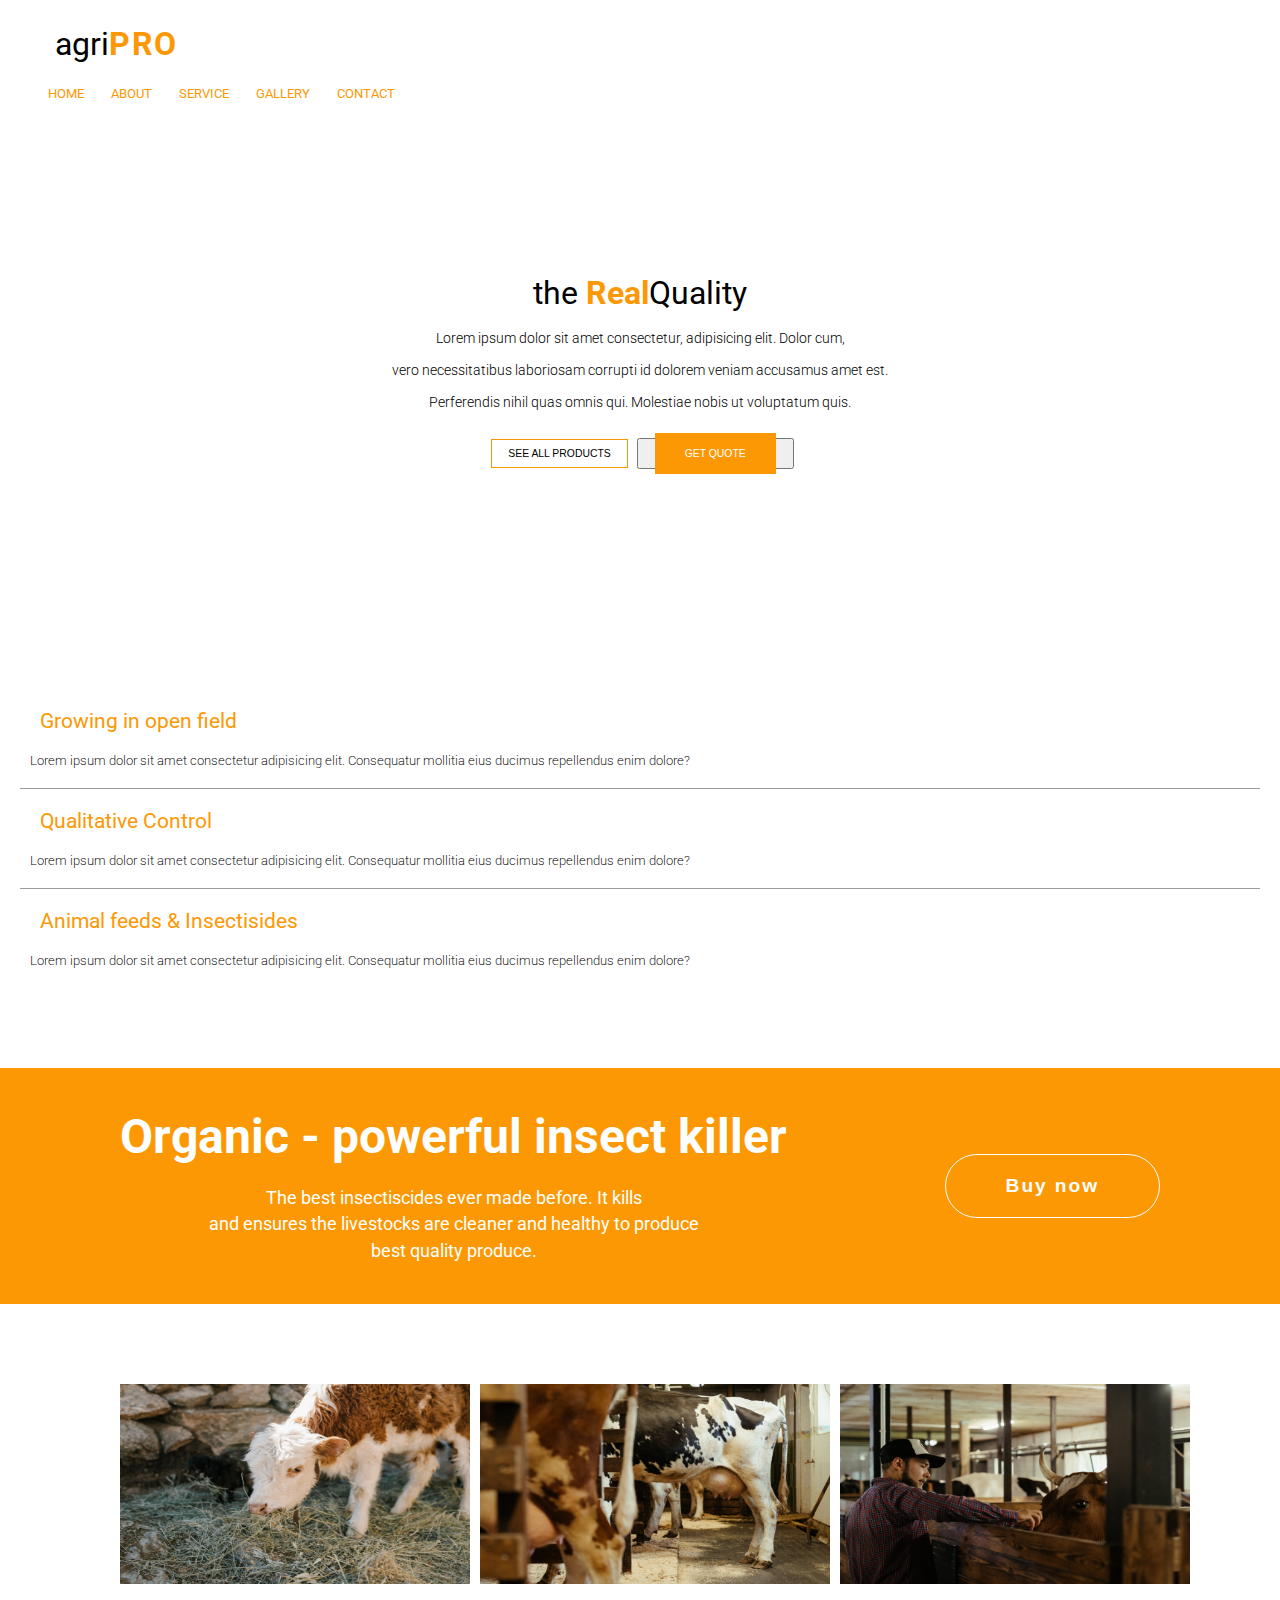
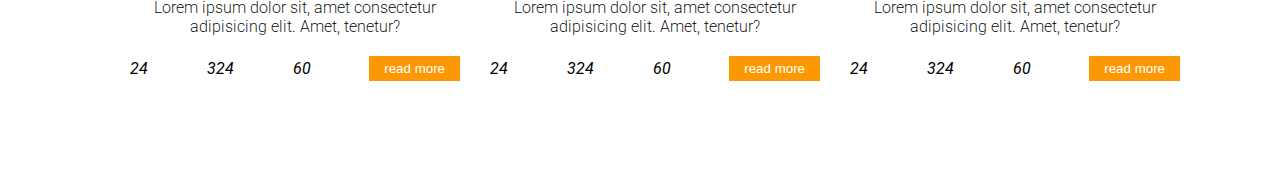
<file: index.html>
<!DOCTYPE html>
<html lang="en">

<head>
    <meta charset="UTF-8">
    <meta http-equiv="X-UA-Compatible" content="IE=edge">
    <meta name="viewport" content="width=device-width, initial-scale=1.0">
    <title>Dairy Farm</title>
    <link rel="stylesheet" href="style.css">
    <link rel="stylesheet" href="https://use.fontawesome.com/releases/v5.15.4/css/all.css" integrity="sha384-DyZ88mC6Up2uqS4h/KRgHuoeGwBcD4Ng9SiP4dIRy0EXTlnuz47vAwmeGwVChigm" crossorigin="anonymous">
</head>

<body>
    <section class="hero">
        <!-- <video src="./images/bgVid.mp4" id="vidbg" muted loop autoplay></video> -->

        <section class="nav">
            <div class="nav-items">
                <div class="logo">agri<span id="pro">pro</span></div>
                <ul>
                    <li><a href="#">home</a></li>
                    <li><a href="#">about</a></li>
                    <li><a href="#">service</a></li>
                    <li><a href="#">gallery</a></li>
                    <li><a href="#">contact</a></li>
                </ul>
                <div class="cart">
                    <i class="fas fa-search"></i>
                    <i class="fas fa-cart-plus"></i>
                </div>
            </div>
        </section>
        <!-- end navbar  -->
        <section class="page-descr">
            <h1 class="main-title">the <span id="span-title">Real</span>Quality</h1>
            <p>Lorem ipsum dolor sit amet consectetur, adipisicing elit. Dolor cum, <br> vero necessitatibus laboriosam corrupti id dolorem veniam accusamus amet est. <br> Perferendis nihil quas omnis qui. Molestiae nobis ut voluptatum quis.</p>
            <button class="see-prod">see all products</button>
            <button class="about"><a href="./quote.html">get quote</a></button>
        </section>
    </section>
    <!-- end navbar  -->
    <section class="main-content">
        <section class="service">
            <div class="o-fld">
                <div class="head-cont">
                    <i class="fas fa-cloud-showers-heavy"></i>
                    <h3 class="head-cont-tle">Growing in open field</h3>
                </div>
                <p>Lorem ipsum dolor sit amet consectetur adipisicing elit. Consequatur mollitia eius ducimus repellendus enim dolore?
                </p>
            </div>
            <div class="o-fld">
                <div class="head-cont">
                    <i class="fas fa-cloud-showers-heavy"></i>
                    <h3 class="head-cont-tle">Qualitative Control</h3>
                </div>
                <p>Lorem ipsum dolor sit amet consectetur adipisicing elit. Consequatur mollitia eius ducimus repellendus enim dolore?
                </p>
            </div>
            <div class="o-fld">
                <div class="head-cont">
                    <i class="fas fa-cloud-showers-heavy"></i>
                    <h3 class="head-cont-tle">Animal feeds & Insectisides</h3>
                </div>
                <p>Lorem ipsum dolor sit amet consectetur adipisicing elit. Consequatur mollitia eius ducimus repellendus enim dolore?
                </p>
            </div>
        </section>
        <!-- end service  -->
    </section>
    <!-- end-main-content -->
    <section class="sell-prod">
        <div class="product">
            <div class="prod-det">
                <h3>Organic - powerful insect killer</h3>
                <p>The best insectiscides ever made before. It kills <br> and ensures the livestocks are cleaner and healthy to produce <br> best quality produce.</p>
            </div>
            <button class="buy-btn">Buy now</button>
        </div>
    </section>
    <section class="img-gallery">
        <div class="gallery-list">
            <div class="gal-list-item">
                <div class="item-one">
                    <img src="./images/img-3.jpeg" alt="">
                    <div class="img-detail">
                        <p>Lorem ipsum dolor sit, amet consectetur adipisicing elit. Amet, tenetur?</p>
                        <div class="socio">
                            <i class="far fa-comment-dots">24</i>
                            <i class="far fa-heart">324</i>
                            <i class="fas fa-share">60</i>
                            <button class="read-mr">read more</button>
                        </div>
                    </div>
                </div>
                <!-- enditem one  -->
                <div class="item-one">
                    <img src="./images/img-1.jpeg" alt="">
                    <div class="img-detail">
                        <p>Lorem ipsum dolor sit, amet consectetur adipisicing elit. Amet, tenetur?</p>
                        <div class="socio">
                            <i class="far fa-comment-dots">24</i>
                            <i class="far fa-heart">324</i>
                            <i class="fas fa-share">60</i>
                            <button class="read-mr">read more</button>
                        </div>
                    </div>
                </div>

                <!-- </div> end item two  -->
                <div class="item-one">
                    <img src="./images/img-2.jpeg" alt="">
                    <div class="img-detail">
                        <p>Lorem ipsum dolor sit, amet consectetur adipisicing elit. Amet, tenetur?</p>
                        <div class="socio">
                            <i class="far fa-comment-dots">24</i>
                            <i class="far fa-heart">324</i>
                            <i class="fas fa-share">60</i>
                            <button class="read-mr">read more</button>
                        </div>
                    </div>
                </div>
            </div>
    </section>

    <script src="script.js"></script>
</body>

</html>
</file>
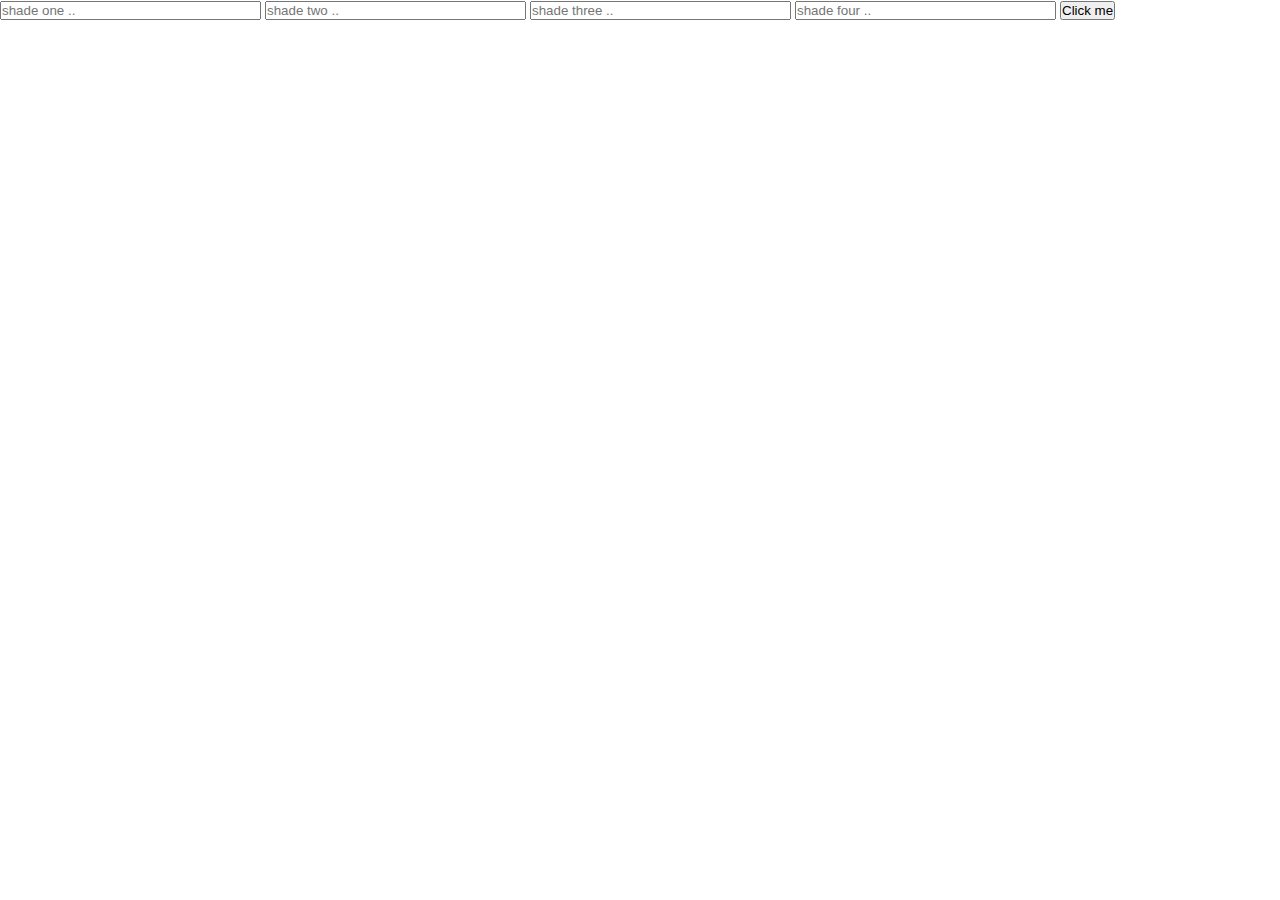
<file: quote.html>
<!DOCTYPE html>
<html lang="en">

<head>
    <meta charset="UTF-8">
    <meta http-equiv="X-UA-Compatible" content="IE=edge">
    <meta name="viewport" content="width=device-width, initial-scale=1.0">
    <title>Quote</title>
    <link rel="stylesheet" href="style.css">
</head>

<body>
    <input id="shade-1" size="30" placeholder="shade one ..">
    <input id="shade-2" size="30" placeholder="shade two ..">
    <input id="shade-3" size="30" placeholder="shade three ..">
    <input id="shade-4" size="30" placeholder="shade four ..">

    <button id="btn">Click me</button>
    <!-- <div id="display"></div> -->
    <script src="script.js"></script>
</body>

</html>
</file>
<file: style.css>
@import url('https://fonts.googleapis.com/css2?family=Roboto:wght@100;300;400;700&display=swap');
* {
    margin: 0;
    padding: 0;
    box-sizing: border-box;
}

:root {
    --color-1: #fc9803;
}

body {
    font-family: -apple-system, BlinkMacSystemFont, 'Segoe UI', Roboto, Oxygen, Ubuntu, Cantarell, 'Open Sans', 'Helvetica Neue', sans-serif;
}


/* BANNER SECTION  */

.hero {
    /* background-image: url('./images/bg.jpg'); */
    background-size: cover;
    background-position: center;
    background-repeat: no-repeat;
    /* background-color: rgba(0, 0, 0, 0.2); */
}

.nav {
    /* position: absolute; */
    width: 100%;
    padding: 0px 30px;
    z-index: 2;
    margin-bottom: 80px;
    border-bottom: 1px solid rgba(56, 56, 56, 0.5);
}

.nav-items {
    display: flex;
    align-items: center;
    justify-content: space-between;
}

.nav-items ul li {
    display: inline-flex;
    padding: 20px;
}

.nav-items ul li a {
    color: var(--color-1);
    list-style: none;
    text-decoration: none;
    padding: 10px 20px;
    text-transform: uppercase;
}

.logo {
    padding: 20px;
    cursor: pointer;
    font-size: 2rem;
}

#pro {
    font-weight: bold;
    letter-spacing: .1rem;
    text-transform: uppercase;
    color: var(--color-1);
    /* font-size: 1.6; */
}

.cart {
    display: inline-flex;
    padding: 20px;
    /* color: white; */
}

.cart i {
    /* color: var(--color-1); */
    cursor: pointer;
    padding: 10px;
}

.cart i:hover {
    color: var(--color-1);
}


/* video {
    background-color: rgba(0, 0, 0, 0.5);
    z-index: -10;
    position: relative;
    width: 100%;
} */


/* page decription  */

.page-descr {
    text-align: center;
}

.main-title {
    font-weight: 400;
    font-size: 4rem;
    padding: 80px 0px 20px 0px;
}

#span-title {
    font-weight: bolder;
    color: var(--color-1);
}

.page-descr p {
    font-size: 1.1rem;
    line-height: 2rem;
    font-weight: 400;
    margin-bottom: 20px;
}

.see-prod {
    margin: 0px 5px;
    border: 1px solid var(--color-1);
    background: none;
    padding: 15px 30px;
    cursor: pointer;
    text-transform: uppercase;
    text-align: center;
}

.see-prod:hover {
    transition: 2ms ease-in;
    background-color: var(--color-1);
    color: white;
}

a {
    background: none;
}

.about a {
    list-style: none;
    text-decoration: none;
    outline: none;
    border: none;
    padding: 15px 30px;
    color: white;
    cursor: pointer;
    text-transform: uppercase;
    text-align: center;
    background-color: var(--color-1);
}

.about:hover {
    background-color: white;
    color: var(--color-1);
    border: 1px solid var(--color-1);
}

.see-prod,
.about {
    margin-bottom: 120px;
}


/* main conent  */

.main-content {
    margin-top: 120px;
    padding: 20px 120px;
}

#serv {
    /* text-align: center; */
    font-size: 3rem;
    color: var(--color-1);
}

.service {
    display: flex;
    justify-content: space-between;
}

.head-cont {
    cursor: pointer;
    color: var(--color-1);
    display: inline-flex;
    padding: 15px 0px;
}

.head-cont i {
    padding: 0px 10px;
    font-size: 2rem;
}

.head-cont-tle {
    color: var(--color-1);
    font-weight: 400;
    font-size: 1.3rem;
}

.o-fld p {
    font-weight: 250;
    padding: 0px 10px;
}

.sell-prod {
    margin-top: 60px;
    background-color: var(--color-1);
}

.product {
    align-items: center;
    color: white;
    padding: 40px 120px;
    display: flex;
    justify-content: space-between;
}

.prod-det {
    text-align: center;
}

.prod-det h3 {
    font-size: 3rem;
    margin-bottom: 20px;
}

.prod-det p {
    font-weight: 400;
    font-size: 1.1em;
    line-height: 1.5em;
}

.buy-btn {
    background-color: transparent;
    padding: 20px 60px;
    border: 1px solid #fff;
    border-radius: 40px;
    color: #fff;
    cursor: pointer;
    font-size: 1.2rem;
    font-weight: bold;
    letter-spacing: .1em;
}


/* Image gallery  */

.gallery-list {
    padding: 80px 120px;
}

.gal-list-item {
    display: flex;
    justify-content: space-between;
}

.item-one {
    width: 400px;
    margin-right: 10px;
}

.item-one :nth-child(4) {
    margin-right: none;
}

.item-one img {
    width: 350px;
    height: 200px;
}

.img-detail p {
    font-weight: 250;
    padding-top: 10px;
    text-align: center;
}

.socio {
    cursor: pointer;
    align-items: center;
    margin: 10px 0px;
    padding: 10px;
    display: flex;
    justify-content: space-between;
}

.socio i:hover {
    color: var(--color-1);
}

.read-mr {
    cursor: pointer;
    border: none;
    color: white;
    padding: 5px 15px;
    background-color: var(--color-1);
}

.quote-body {
    padding: 80px 200px;
    text-align: center;
    align-items: center;
}

.quote-field {
    /* justify-content: center; */
    width: 700px;
    height: auto;
    text-align: center;
    border: 1px solid #aaa;
    /* display: block; */
}

.quote-field input {
    width: 300px;
}

select {
    width: 300px;
}


/* SMALL SCREEN DEVICES */

@media (min-width: 20em) and (max-width: 80em) {
    .nav {
        border: none;
        width: 100%;
    }
    .nav-items {
        display: block;
        padding: 5px;
    }
    .nav-items ul li {
        padding: 3px 5px;
    }
    .nav-items ul li a {
        text-align: center;
        padding: 0px 5px;
        margin-left: 3px;
        font-size: .8rem;
    }
    /* description  */
    .main-title {
        font-weight: 400;
        font-size: 2rem;
        padding: 25px 0px 10px 0px;
    }
    .page-descr p {
        padding: 0px 20px;
        font-size: .85rem;
        line-height: none;
        font-weight: 300;
    }
    .see-prod,
    .about {
        padding: 8px 16px;
        font-size: .65rem;
    }
    /* main-content  */
    .main-content {
        margin-top: 80px;
        padding: 20px;
    }
    .service {
        display: block;
    }
    .head-cont {
        display: inline-flex;
        padding: 10px 0px;
    }
    .head-cont i {
        padding: 0px 10px;
    }
    .o-fld p {
        padding: 10px;
        font-size: .8rem;
    }
    .o-fld {
        padding: 10px 0px;
        border-bottom: 1px solid rgba(56, 56, 56, 0.5);
    }
    .o-fld:nth-child(3) {
        border-bottom: none;
    }
}

@media (min-width: 400px) and (max-width: 1200px) {
    .nav {
        border: none;
        width: 100%;
        text-align: center;
    }
    .nav-items {
        display: block;
        padding: 10px;
    }
    .nav-items ul li a {
        margin-left: 3px;
        font-size: .85rem;
    }
}
</file>
